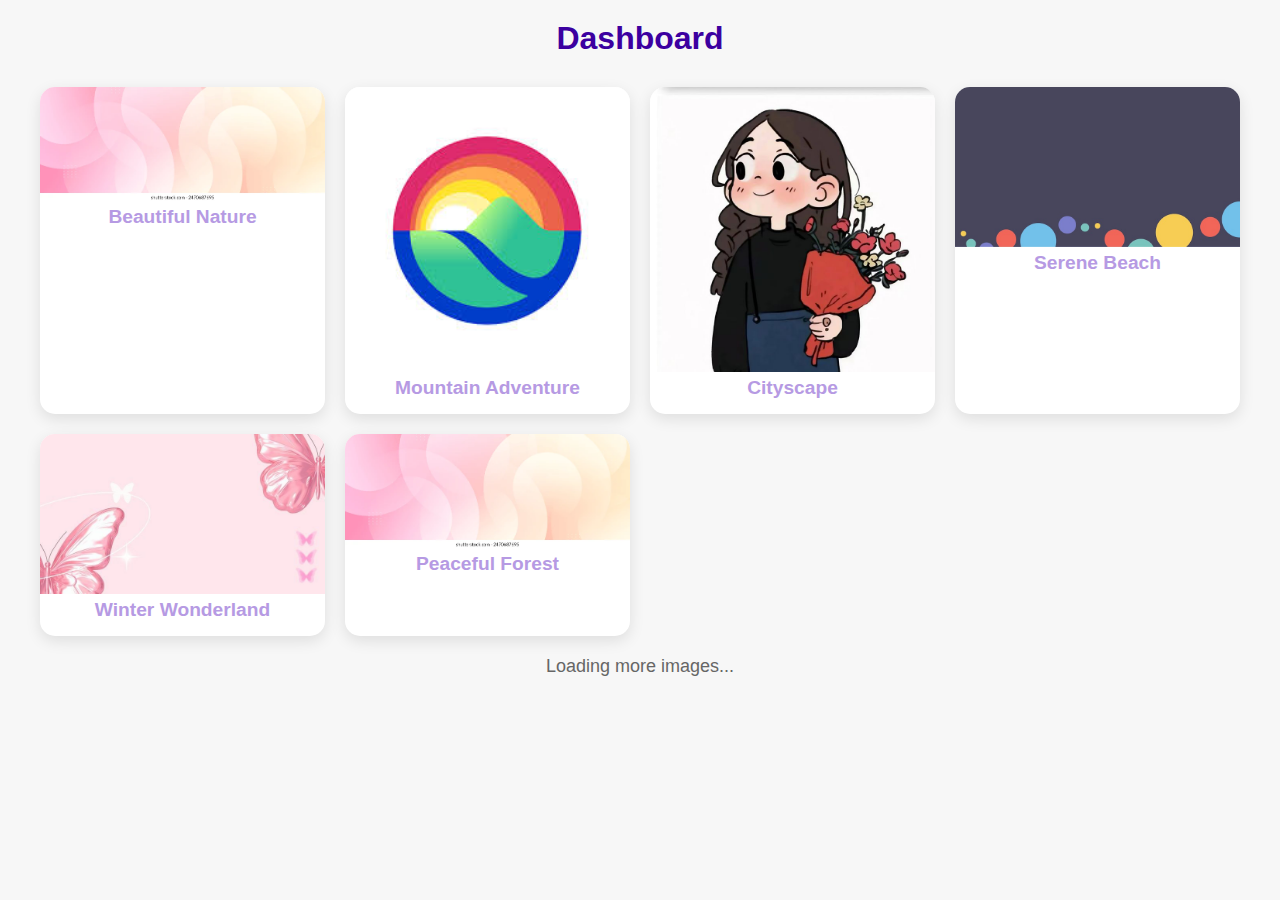
<file: dash.html>
<!DOCTYPE html>
<html lang="en">
<head>
    <meta charset="UTF-8">
    <meta name="viewport" content="width=device-width, initial-scale=1.0">
    <meta http-equiv="X-UA-Compatible" content="IE=edge">
    <link rel="icon" href="logo1.jpg" type="image/x-icon">
    <title>Dashboard</title>
    <style>
        * {
            margin: 0;
            padding: 0;
            box-sizing: border-box;
            font-family: 'Poppins', sans-serif;
        }

        body {
            background-color: #f7f7f7;
            padding: 20px;
        }

        .container {
            max-width: 1200px;
            margin: 0 auto;
        }

        h1 {
            text-align: center;
            margin-bottom: 30px;
            font-size: 2rem;
            color: #3c00a0;
        }

        /* Masonry Layout */
        .grid {
            display: grid;
            grid-template-columns: repeat(auto-fill, minmax(250px, 1fr));
            gap: 20px;
        }

        /* Card Design */
        .grid-item {
            background: #fff;
            border-radius: 15px;
            overflow: hidden;
            box-shadow: 0 5px 15px rgba(0, 0, 0, 0.1);
            transition: transform 0.3s ease, box-shadow 0.3s ease;
        }

        .grid-item img {
            width: 100%;
            height: auto;
            display: block;
        }

        .grid-item:hover {
            transform: translateY(-10px);
            box-shadow: 0 8px 20px rgba(0, 0, 0, 0.15);
        }

        .grid-item h3 {
            padding: 15px;
            font-size: 1.2rem;
            text-align: center;
            color: #b69ae3;
            margin-top: -10px;
        }

        /* Infinite Scroll Loader (Optional) */
        .loader {
            text-align: center;
            margin: 20px 0;
            font-size: 18px;
            color: #666;
        }
    </style>
</head>
<body>

    <div class="container">
        <h1>Dashboard</h1>
        <div class="grid">
            <div class="grid-item">
                <img src="background.webp" alt="Image 1">
                <h3>Beautiful Nature</h3>
            </div>
            <div class="grid-item">
                <img src="logo.jpeg" alt="Image 2">
                <h3>Mountain Adventure</h3>
            </div>
            <div class="grid-item">
                <img src="logo1.jpg" alt="Image 3">
                <h3>Cityscape</h3>
            </div>
            <div class="grid-item">
                <img src="bg2.jpg" alt="Image 4">
                <h3>Serene Beach</h3>
            </div>
            <div class="grid-item">
                <img src="bk.jpg" alt="Image 5">
                <h3>Winter Wonderland</h3>
            </div>
            <div class="grid-item">
                <img src="background.webp" alt="Image 6">
                <h3>Peaceful Forest</h3>
            </div>
        </div>
        <!-- Optional Loader for Infinite Scroll -->
        <div class="loader">Loading more images...</div>
    </div>

    <!-- Optional JavaScript for Infinite Scrolling -->
    <script>
        window.addEventListener('scroll', () => {
            const { scrollTop, scrollHeight, clientHeight } = document.documentElement;
            if (scrollTop + clientHeight >= scrollHeight - 5) {
                loadMoreImages();  // You can implement a function to load more images
            }
        });

        function loadMoreImages() {
            // Simulate loading more images (you can replace this with actual loading logic)
            const grid = document.querySelector('.grid');
            for (let i = 0; i < 6; i++) {
                const gridItem = document.createElement('div');
                gridItem.classList.add('grid-item');
                gridItem.innerHTML = `
                    <img src="https://via.placeholder.com/400x300" alt="New Image">
                    <h3>New Image ${i + 1}</h3>
                `;
                grid.appendChild(gridItem);
            }
        }
    </script>

</body>
</html>
</file>
